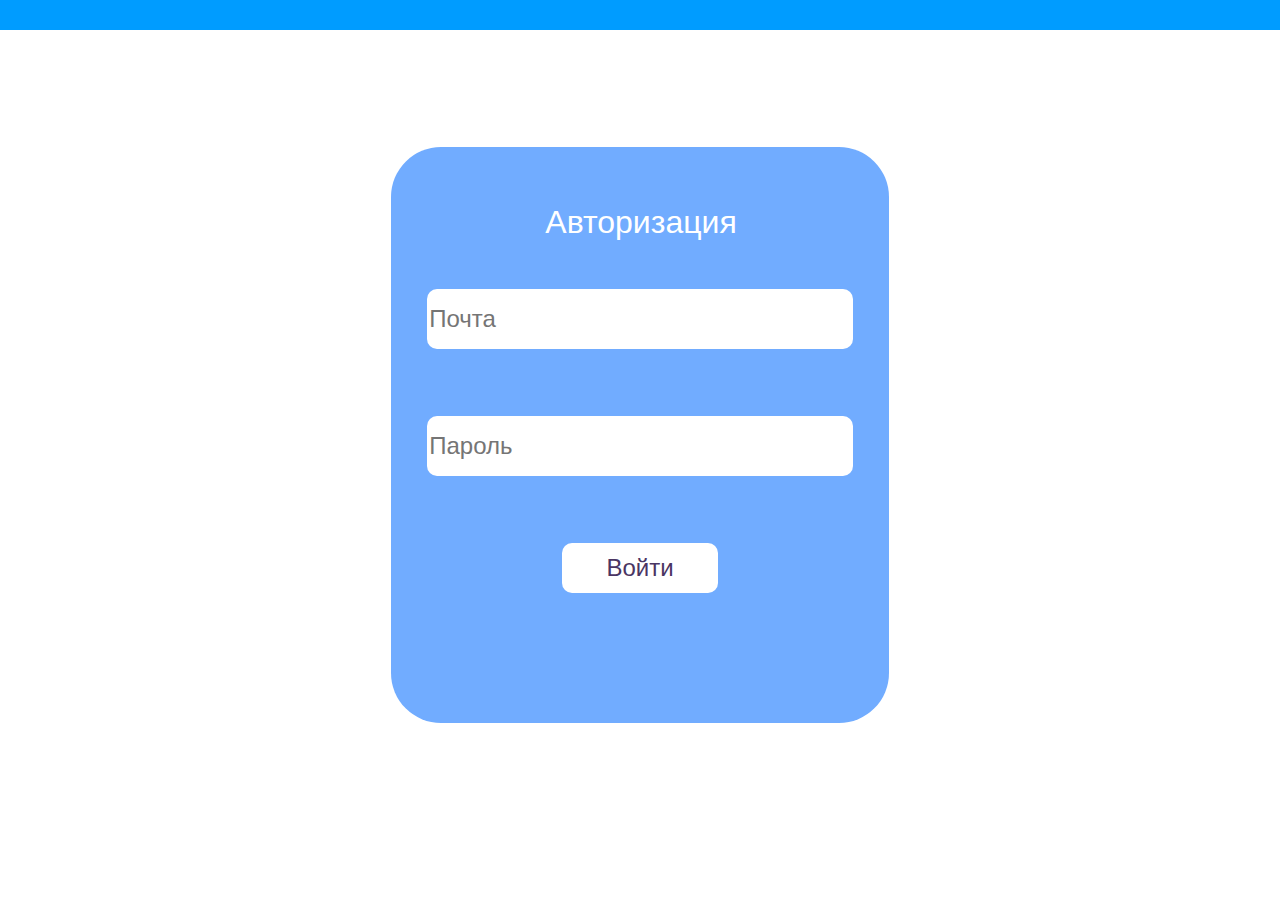
<file: index.html>
<html lang="en">

<head>
    <meta charset="UTF-8">
    <meta name="viewport" content="width=device-width, initial-scale=1.0">
    <title>External CSS Example</title>
    <link rel="stylesheet" href="styles/style.css">
</head>

<body>
    <form action="php/login.php" method="post">
		<div class="imgcontainer">
			<header class="header"> <!--style="background-color: #0093FF; height: 45px; display: flex;"-->
			</header>
		</div>
  
		<div class="container">
			<!--"форма"-->
			<div class="internalWindow"> <!--style="background-color: #71ACFF; border-radius: 50px; width: 65%; height: 65%; margin: 1% 3% 2% 3%; padding: 50; text-align: center;"-->
				<p class="entrance"> <!--style="margin-left:auto; margin-right: auto; width: 577; height: 40; font-size: 32; font-family: Arial"-->Авторизация</p>
				<!--Растояние между Авторизацией и кнопкой входа-->
				<div class="emailPassword"> <!--style="margin-top: 10%; margin-bottom: 10%;"-->
				<!--Обозначения окна Почты-->
					<input id="email" type="text" placeholder="Почта" name="email" class="email" required/> <!--style="height: 80; width: 60%; border-radius: 12px; font-size: 24; border: 0; margin-bottom: 5%;"/-->
					<!--Обозначения окна Пароля-->
					<input id="pass" type="password" placeholder="Пароль" name="pass" class="password" required/> <!--style="height: 80; width: 60%; border-radius: 12px; font-size: 24; border: 0;"/-->
				</div>
				<!--Реализация кнопки Войти-->
				<button type="submit" name="submit" class="buttonEnter"> <!--style="height: 80; width: 40%; border-radius: 10px; font-size: 24; color: #00BFFF; background-color: #FFFFFF; border: 0;"-->Войти</button>
			</div>
		</div>
	</form>
</body>

</html>
</file>
<file: styles/style.css>
/*Основная форма*/
body {
    background: #fff;
    margin: 0;
    padding: 0;
	font-family: 'Montserrat', sans-serif;
}
.header{
    font-weight: 200;
    background: #009CFF;
    color: white;
    display: flex;
    justify-content: space-between;
    padding: 15px 30px;
    font-size: 20px;
}
/*логотип в форме*/
.logo{
	height: 40px;
	width: 40px; 
	border: 2px solid gray; 
	border-radius: 50%; 
	background-color: #D9D9D9; 
	left: 30px; 
	border-color: #D9D9D9;
}




/* Стили для страницы index.html */
.container{
	height:90%;
	display: flex;
	justify-content: center;
	align-items: center;
}

/*Форма в форме (синия)*/
.internalWindow{
	background-color: 71ACFF; 
	border-radius: 50px; 
	width: 35%; 
	height: 65%; 
	padding: 25; 
	text-align: center; 
}
/*Авторизация*/
.entrance{
	margin-left:auto; 
	margin-right: auto;
	width: 450; 
	height: 40; 
	font-size: 32; 
	font-family: Arial;
	color: #FFFFFF;
}
/*почта*/
.emailPassword{
	margin-top: 10%; 
	margin-bottom: 15%;
}
/*пароль*/
.email{
	background-color: 9E9E9E;
	height: 60; 
	width: 95%; 
	border-radius: 10px; 
	font-size: 24; 
	border: 0; 
	margin-bottom: 15%;
}
/*растояние от авторизацией до кнопки воити*/
.password{
	height: 60; 
	width: 95%; 
	border-radius: 10px; 
	font-size: 24; 
	border: 0;
	border-radius: 10px;
}
/*воити*/
.buttonEnter{
	height: 50; 
	width: 35%; 
	border-radius: 10px; 
	font-size: 24; 
	color: #4A3563; 
	background-color: #FFFFFF; 
	border: 0;
}
/*обозначение курсора на кнопку входа*/
.buttonEnter:hover{
	cursor:pointer;
}




/* Стили для страницы tableScreen.html */
/*Главная*/
.main{
	color: #FFFFFF;
	text-align: center;
	font-size: 20; 
	margin: 0px 0px 0px auto; 
}
.homePage{
	padding: 0px 50px 0px 50px;
}
.dropbtn {
  background-color: #4CAF50;
  color: white;
  padding: 16px;
  font-size: 16px;
  border: none;
}

/* Контейнер <div> - необходим для размещения выпадающего содержимого */
.dropdown {
  position: relative;
  display: inline-block;
}

/* Выпадающее содержимое (скрыто по умолчанию) */
.dropdown-content {
  display: none;
  position: absolute;
  background-color: #FFFFFF;
  min-width: 160px;
  box-shadow: 0px 8px 16px 0px rgba(0,0,0,0.2);
  z-index: 4;
}

/* Ссылки внутри выпадающего списка */
.dropdown-content a {
  color: black;
  padding: 12px 16px;
  text-decoration: none;
  display: block;
  font-size: 18;
}

/* Изменение цвета выпадающих ссылок при наведении курсора */
.dropdown-content a:hover {background-color: #c2e4ff;}

/* Показать выпадающее меню при наведении курсора */
.dropdown:hover .dropdown-content {display: block;}

/* Изменение цвета фона кнопки раскрывающегося списка при отображении содержимого раскрывающегося списка */
.dropdown:hover .dropbtn {background-color: #3e8e41;}

/*Админ*/
.admin{
	color: #FFFFFF;
	font-size: 20; 
	margin: 0px 0px 0px auto; 
}
.organaization{
	color: #FFFFFF;
	font-size: 18; 
	margin: 0px;
}

/*Вкладки*/
.tabs{
	display: flex;
	list-style-type: none;
	grid-gap: 16px;
	margin-top: 15px;
}
.tabs ul {
	padding:0px;
}
.tabs li{
	float: left;
	position: relative;
}
.tabs a{
	float: left;
	padding: 10px 4px;
	text-decoration: none;
	color: black;
	background: white;
	-webkit-border-top-left-radius: 10px;
	-webkit-border-top-right-radius: 10px;
	-moz-border-radius-topleft: 10px;
	-moz-border-radius-topright: 10px;
	border-top-left-radius: 10px;
	border-top-right-radius: 10px;
	-webkit-border-bottom-left-radius: 10px;
	-webkit-border-bottom-right-radius: 10px;
	-moz-border-radius-bottomleft: 10px;
	-moz-border-radius-bottomright: 10px;
	border-bottom-left-radius: 10px;
	border-bottom-right-radius: 10px;
	/*тень кнопки*/
	box-shadow: 1px 3px 1px 1px rgba(0, 0, 0, 0.25);
}
.tabs .active{
	z-index: 3;
}
.tabs .active a{
	color: black;
	/*box-shadow: inset 0px 0px 5px rgba(0,0,0,0.5);*/
	box-shadow: 0 3px 3px rgba(0,0,0,0.25) inset; 
	-webkit-border-bottom-left-radius: 0px;
	-webkit-border-bottom-right-radius: 0px;
	-moz-border-radius-bottomleft: 0px;
	-moz-border-radius-bottomright: 0px;
	border-bottom-left-radius: 0px;
	border-bottom-right-radius: 0px;
}
.tabs li::before, .tabs li::after, .tabs li a::before, .tabs li a::after {
	position: absolute;
	bottom: 0;
}
/*.tabs li:first-child::before, .tads li:first-child a::before, .tabs .active::after, .tabs .active::before, .tabs .active a::after, .tabs .active a::before{
	content:"";
}*/
.tabs .active::before, .tabs .active::after{
	background:white;
	z-index: 1;
}
.tabs li::before, .tabs li::after{
	background: #ddc385;
	width: 10px;
	height: 10px;
}
.tabs li::before{
	left: -10px;
}
.tabs li::after{
	right: -10px;
}
.tabs li a::after, .tabs li a::before{
	width: 20px;
	height:20px;
	-webkit-border-radius: 10px;
	-moz-border-radius: 10px;
	border-radius: 10px;
	background: #222;
	z-index: 2;
}
.tabs .active a::after, .tabs .active a::before{
	background: white;
}
.tabs li:first-child.active a::before, .tabs li:last-child.active a::after{
	background: #222;
}
.tabs li a::before{
	left: -20px;
}
.tabs li a::after{
	right: -20px;
}
/*Кнопка добавление вкладки*/
.addingATab{
	background-color: white;
	height: 38px;
	width: 38px;
	border-radius: 10px;
	border: none;
	/*тень кнопки*/
	box-shadow: 1px 3px 1px 1px rgba(0, 0, 0, 0.25);
}
/*курсор у кнопки добавление вкладки*/
.addingATab:hover{
	cursor:pointer;
}
/*над таблицей поиск и фильтер*/
.aboveTheTable{
	margin-top: 15px;
	margin-bottom: 15px;
	margin-left: 2%;
	margin-right: 2%;
	display: flex;
	justify-content: space-between;
}
/*поиск*/
.searchLine{
	color: #000000;
	width: 100%;
	border-top:none;
	border-left: none;
	border-right: none;
	/*margin-left: 75px;*/ 
}
/*Кнопка поиска*/
.byttonLine{
	color: #FFFFFF;
	height: 45px;
	width: 45px;
}
.searchLine:focus{
	outline: none;
}
/*кнопка фильтра*/
.filter{
	background: #FFFFFF;
	height: 38px;
	width: 38px;
	border-radius: 10px;
	border: none;
	/*тень кнопки*/
	box-shadow: 1px 3px 1px 1px rgba(0, 0, 0, 0.5);
	position:absolute;
	left: 10px;
	bottom: 13px;
	/*margin: 1% 0% 0% 70%;
	background: url('imag.JPG');
	background: src=url(imag.png) no-repeat;*/
	
}
.filterBottom{
	background: #FFFFFF;
	height: 38px;
	width: 38px;
	border-radius: 10px;
	border: none;
	/*тень кнопки*/
	box-shadow: 1px 3px 1px 1px rgba(0, 0, 0, 0.5);
	left: 10px;
	bottom: 13px;
	/*margin: 1% 0% 0% 70%;
	background: url('imag.JPG');
	background: src=url(imag.png) no-repeat;*/
}
/*курсор у кнопки фильтра*/
.filter:hover{
	cursor:pointer;
}

/*внешний фон таблицы (округленный синии)*/
.backgroundExternal{ 
	border-radius: 40px; 
	height: 70%; 
}
/*строки таблицы в синей форме в ширене*/
.border-none {
	border-collapse: collapse;
	/*border: none;*/
	table-layout: fixed;
	width:100%;
}
.tbody{
	height: 300px;
	overflow-y: auto;
}
/*.border-none td {
	border: 1px solid #0093FF;
}*/
/*цвет для столбцов в верху(синии)*/
.backgroundText{
	color: #71ACFF;
	background-color: #FFFFFF; 
	height: 55%; 
	margin: 1px 1px 1px 1px; 
	padding: 20px 20px 10px 20px; 
	text-align: center;
	border: 0;
	position:relative;
}

/*.headerSpaces{
	display:flex; 
	justify-content: space-between; 
	align-items: center;
}*/
/*цвет строк под столбцами (черный)*/
.backgroundLinesText{
	color: #000000;
	background-color: #FFFFFF; 
	margin: 1px 1px 1px 1px; 
	padding: 30px; 
	text-align: center;
}

.insideTheHeader{
	text-align: center;
}
.filter-text{
	display: inline-block;
	width: 60%;
}
/*горизонтальная рамка*/

.horizintalFramesHeader{
	border: 1px solid #0093FF; 
	border-left: none; 
	border-right: none; 
	border-collapse: collapse;
	border-top: 0;
	height: 50px;
}
.horizintalFrames td {
	border: 1px solid #0093FF; 
	border-left: none; 
	border-right: none; 
	border-collapse: collapse;
	border-top: 0;
	height: 50px;
}​

.horizintalFrames:hover {
	cursor: pointer;
	background-color: gray;
}

/*.border-none tr:first-child td {
	border-top: none;
}*/

/*.border-none tr:last-child td {
	border-bottom: none;
}*/

/*.border-none tr td:first-child {
	border-left: none;
}*/

/*.border-none tr td:last-child {
	border-right: none;
}*/
/*курсор у таблицы*/
.border-none .horizintalFrames:hover td{
	background: #c2e4ff;
	cursor:pointer;
}
/*цвет таблицы*/
.backgroundTable{
	border-radius: 25px; 
	border: 1.5px solid #0093FF;
	width: auto; 
	height: 80%; 
	align-items: center;
	margin: 5px 0px 5% 0%; 
	padding: 20px 20px 20px 20px;
	text-align: center;
	overflow-y: scroll;
}

.backgroundTable::-webkit-scrollbar {
  width: 0;
}
.top-left-corner{
	border-top-left-radius: 40px;
}
.top-right-corner{
	border-top-right-radius: 40px;
}
.bottom-left-corner{
	border-bottom-left-radius: 40px;
}
.bottom-right-corner{
	border-bottom-right-radius: 40px;
}

.buttonDiv{
	display: flex;
	grid-gap:16px;
}

/*кнопки внизу окна*/
.btButton{
	font-family: 'Montserrat', sans-serif;
	height: 38; 
	width: 200px; 
	border-radius: 10px; 
	font-size: 16; 
	color: #FFFFFF; 
	background-color: #3F8EFC; 
	border: 0;
}
.btButton:hover{
	cursor:pointer;
}

@media (max-width: 1000px) or (max-height: 1000px){
	.btButton{
		font-size: 12;
		width: 150px;
	}
	.backgroundText {
        font-size: 12px;
    }
	.backgroundLinesText{
		font-size: 10px;
		padding: 10px;
	}
	.filter img{
		width: 10px;
		height: 10px;
	}
	.filter{
		width: 30px!important;
		height: 30px!important;
	}
	.tabs a{
		font-size: 12;
	}
	.addingATab{
		width: 35px;
		height: 35px;
	}
	.backgroundExternal{
		height:60%;
	}
}

/*затемнение модального окна*/
.modal{
    position: fixed;
    top: 0;
	left: 0;
    background-color: rgba(0, 0, 0, 0.616);
    width: 100%;
    height: 100%;
    display: none;
    justify-content: center;
    align-items: center;
	z-index: 4;
}
/*модальное окно*/
.modal-body{
    background-color: white;
    width: 50%;
	height:50%;
    border-radius: 10px;
	position: relative;
}
/*.modal-body-system{
	background-color: white;
    width: 50%;
	height: 50%;
    border-radius: 10px;
	font-family: Geneva, Arial, Helvetica, sans-serif;
}*/
.header-border{
	border: none;
	border-bottom: 1px solid #0093FF;
}
/*.header-border-system{
	border: none;
	border-bottom: 1px solid #0093FF;
}*/
.modal-body h2{
    margin-bottom: 20px;
    text-align: center;
	font-weight: 50;
	color: #0093FF;
}
.modal-body-system h2{
    margin-bottom: 20px;
    text-align: center;
	font-weight: 50;
	color: #0093FF;
}
.labelAttribute{
	color: #0093FF;
	font-weight: 50;
	margin-bottom: 25px;
	margin-top: 25px;
	font-size: 20px;
}
.modal-main{
	padding: 0px 30px 0px 30px;
	height: 70%;
	overflow: hidden;
}

.modal-main:hover {
  overflow-y: scroll;
}

.modal-main::-webkit-scrollbar {
	background-color: #f9f9fd;
	width: 10px;
}
.modal-main::-webkit-scrollbar-thumb {
	background-color: #0093FF;
	border-radius: 10px;
}
.modal-main::-webkit-scrollbar-track {
	-webkit-box-shadow: inset 0 0 6px rgba(0,0,0,0.2);
	background-color: #f9f9fd;
	width: 10px;
}

/*Чекбоксы с НАЗВАНИЯМИ ГРУПП*/
.checkbox {
	border: none;
	border-bottom: 1px solid #0093FF;
	display: flex;
	justify-content:space-between;
	align-items: center;
}
.checkbox input[type="checkbox"] {
    opacity: 0;
	display: none;
	/*appearance: none;
	-webkit-appearance: none;*/
}
.checkbox label {
    position: relative;
    display: inline-block;
    width:100%;
    /*Пробел между квадратиком и надписью чекбокса*/
    padding-left: 30px;
	margin: 10px 0px;
    font-size: 20px;
}

.checkbox label:hover{
	cursor:pointer;
}

.checkbox label::before,
.checkbox label::after {
    position: absolute;
    content: "";
    display: inline-block;
}
/*Квадратик чекбокса*/
.checkbox label::before{
    height: 16px;
    width: 16px;
    border-radius: 5px;
    border: 1px solid #0093FF;
    left: 0px;
    
    /*(24px line-height - 16px height of fake checkbox) / 2 - 1px for the border
     *to vertically center it.
     */
    top: 3px;
}
/*Галочка чекбокса*/
.checkbox label::after {
    height: 5px;
    width: 9px;
    border-left: 2px solid;
    border-bottom: 2px solid;
    transform: rotate(-45deg);
    left: 4px;
    top: 7px;
	border-color: #34A853;
}
/*Скрытие галочки по умолчанию*/
.checkbox input[type="checkbox"] + label::after {
    content: none;
}
/*Появление галочки при выборе чекбокса*/
.checkbox input[type="checkbox"]:checked + label::after {
    content: " ";
}

.img:hover{
	cursor:pointer;
}

.checkboxes2layer{
	display: none;
}

/*Чекбоксы с НАЗВАНИЯМИ АТРИБУТОВ*/
.checkbox2layer{
	padding-left: 30px;
	border: none;
}
.checkbox2layer input[type="checkbox"] {
    opacity: 0;
	display: none;
	/*appearance: none;
	-webkit-appearance: none;*/
}
.checkbox2layer label {
    position: relative;
    display: inline-block;
    width:100%;
    /*Пробел между квадратиком и надписью чекбокса*/
    padding-left: 30px;
	margin: 10px 0px;
    font-size: 20px;
}
.checkbox2layer label:hover{
	cursor:pointer;
}
.checkbox2layer label::before,
.checkbox2layer label::after {
    position: absolute;
    content: "";
    display: inline-block;
}
/*Квадратик чекбокса*/
.checkbox2layer label::before{
    height: 16px;
    width: 16px;
    border-radius: 5px;
    border: 1px solid #0093FF;
    left: 0px;
    
    /*(24px line-height - 16px height of fake checkbox) / 2 - 1px for the border
     *to vertically center it.
     */
    top: 3px;
}
/*Галочка чекбокса*/
.checkbox2layer label::after {
    height: 5px;
    width: 9px;
    border-left: 2px solid;
    border-bottom: 2px solid;
    transform: rotate(-45deg);
    left: 4px;
    top: 7px;
	border-color: #34A853;
}
/*Сокрытие галочки по умолчанию*/
.checkbox2layer input[type="checkbox"] + label::after {
    content: none;
}
/*Появление галочки при выборе чекбокса*/
.checkbox2layer input[type="checkbox"]:checked + label::after {
    content: " ";
}

/*Группа кнопок*/
.form-group{
    width:100%;
}
.form-control{
    position: absolute;
	left: 30px;
	right:30px;
	bottom: 30px;
}
.buttons{
    display: flex;
    justify-content: space-between;
}

@media screen and (max-width:800px) {
    .table-responsive{
        overflow-x: scroll;
    }
}
.btn{
    outline: none;
    border: none;
    padding: 10px 15px;
    border-radius: 10px;
    font-size: 18px;
    cursor: pointer;
    background-color: #b8b8b8;
}
.btn-primary{
    background-color: dodgerblue;
    color: white;
}
.btn:active{
    transform: scale(.9);
}
.btn-success{
    background-color: #2DC200;
    color: white;
}
.btn-danger{
    background-color: #FF0048;
    color: white;
}




/*editingTheSystem.html*/
.filter-text{
	display: inline-block;
	width: 60%;
}
/*строки таблицы в синей форме в ширене*/
.border-none-editing {
	/*border: none;*/
	table-layout: fixed;
	width:100%;
}
.tbody-editing{
	height: 50px;
	overflow-y: auto;
}
.table-formation{
	width: 80%; 
	display: inline-grid; 
	grid-template-columns: 40% 60%; 
	grid-gap: 10px; 
	margin: 0px 10% 0px 10%;
}
.heder-editing{
	margin-bottom: 40px;
	flex: 1;
    color: #2196f3;
	justify-self: center;
}

.form-row {
	/*border-bottom: 1px solid #68b6ff;
    align-items: center;
    margin: 30px 0;
    padding-bottom: 10px;*/
	grid-column: span 2; 
	border-bottom: 1px solid #68b6ff;
}
.bg{
	margin-top: 50px;
}
.form-row:last-child {
    border-bottom: none;
}

.label-editing {
    flex: 1;
    color: #2196f3;
}

.input-editing {
	flex: 2;
}

.input-editing{
    width: 100%;
    padding: 10px 15px;
    border: 1px solid #68b6ff;
    border-radius: 10px;
    font-size: 18px;
    outline: none;
	
}
/*цвет таблицы*/
.bTS{
	border-radius: 25px; 
	border: 1px solid #0093FF;
	width: auto; 
	height: 80%; 
	align-items: center;
	margin: 5px 0px 5% 0%; 
	padding: 20px 20px 20px 20px;
}
.scrollOfAtributes{
	overflow-y: scroll; 
	height: 80%;
}
.scrollOfAtributes::-webkit-scrollbar {
	background-color: #f9f9fd;
	width: 10px;
}
.scrollOfAtributes::-webkit-scrollbar-thumb {
	background-color: #0093FF;
	border-radius: 10px;
}
.scrollOfAtributes::-webkit-scrollbar-track {
	-webkit-box-shadow: inset 0 0 6px rgba(0,0,0,0.2);
	background-color: #f9f9fd;
	width: 10px;
}
/*.input[type="text"]:focus {
    border-color: #2196f3;
}*/




/*Стили для страницы historyOfChanges.html*/
.homePageHistory{
	margin-top: 5%; 
	padding: 0px 50px 0px 50px;
}
/*кнопка фильтра*/
.filter{
	background: #FFFFFF;
	height: 38px;
	width: 38px;
	border-radius: 10px;
	border: none;
	/*тень кнопки*/
	box-shadow: 1px 3px 1px 1px rgba(0, 0, 0, 0.5);
	position:absolute;
	left: 10px;
	bottom: 13px;
	/*margin: 1% 0% 0% 70%;
	background: url('imag.JPG');
	background: src=url(imag.png) no-repeat;*/
	
}
.filterBottomHistory{
	background: #FFFFFF;
	height: 38px;
	width: 38px;
	border-radius: 10px;
	border: none;
	/*тень кнопки*/
	box-shadow: 1px 3px 1px 1px rgba(0, 0, 0, 0.5);
	left: 10px;
	bottom: 13px;
	/*margin: 1% 0% 0% 70%;
	background: url('imag.JPG');
	background: src=url(imag.png) no-repeat;*/
}
/*курсор у кнопки фильтра*/
.filterBottomHistory:hover{
	cursor:pointer;
}
</file>
